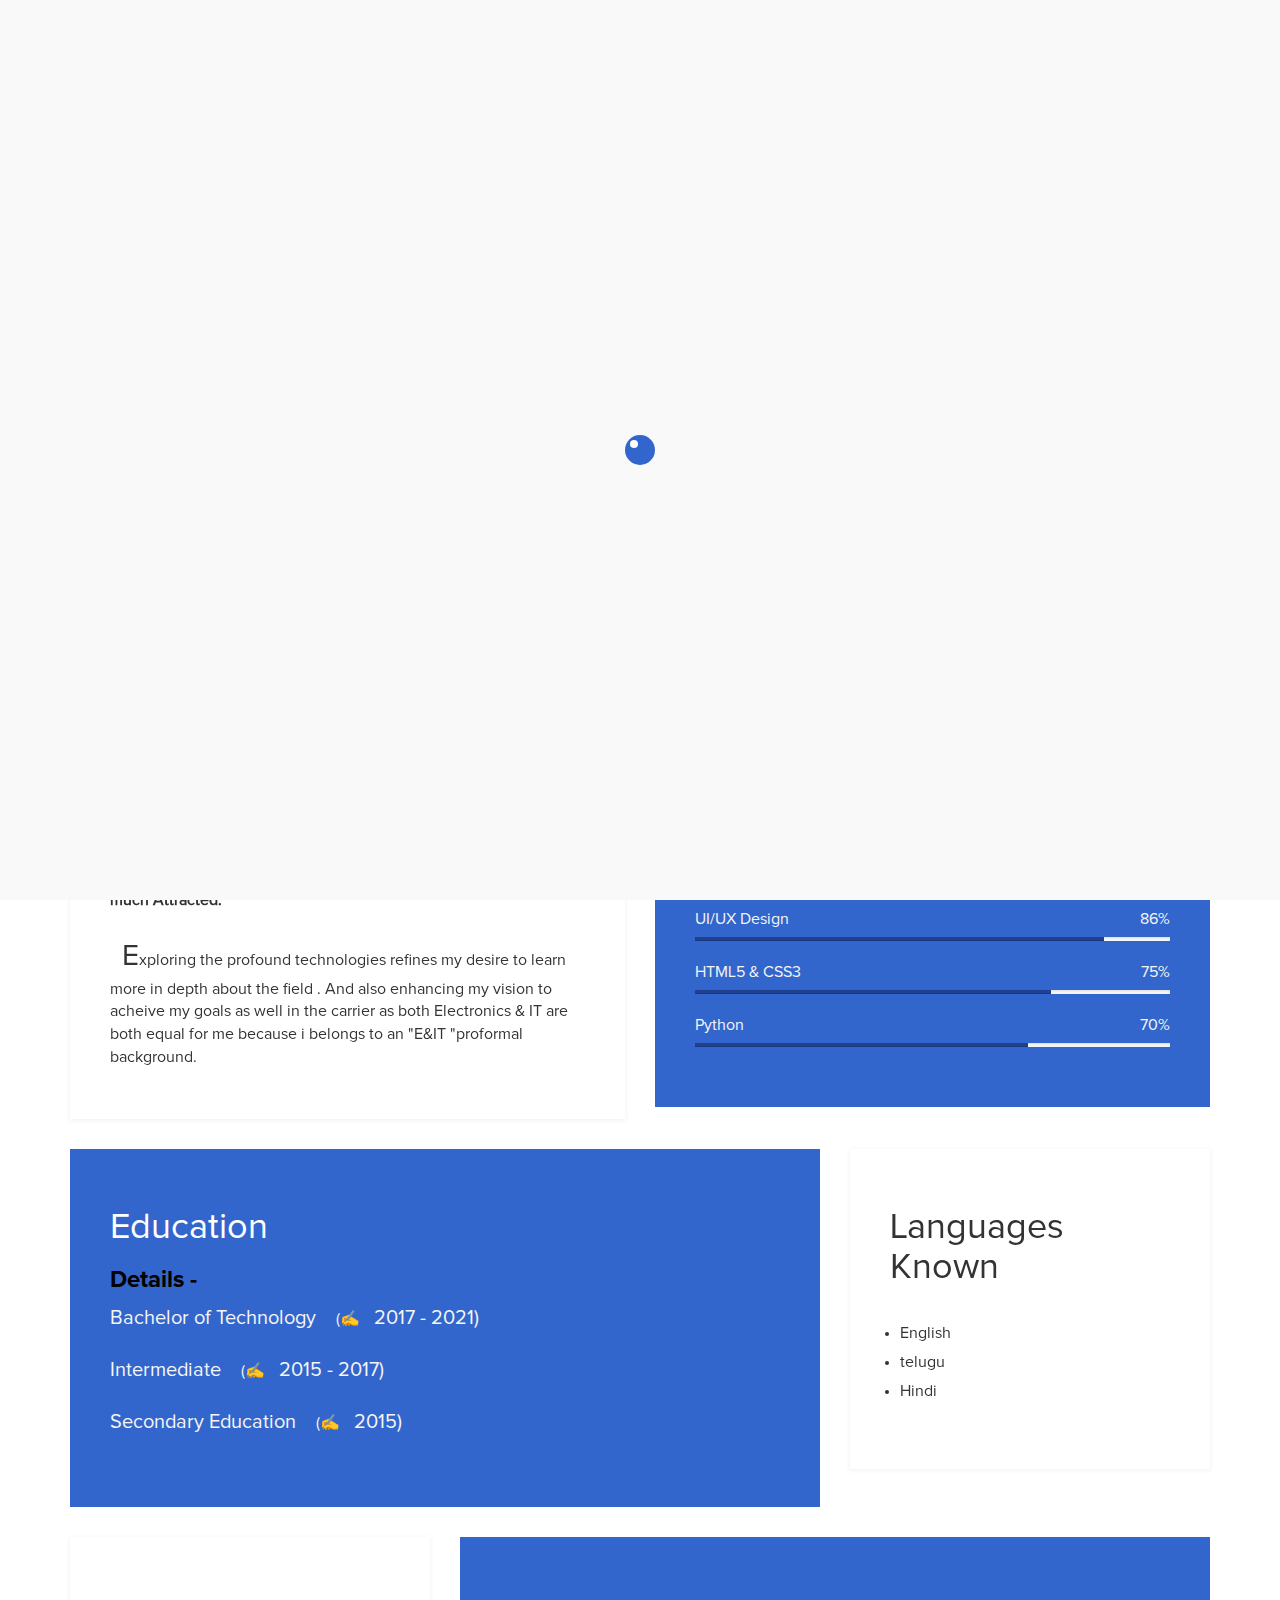
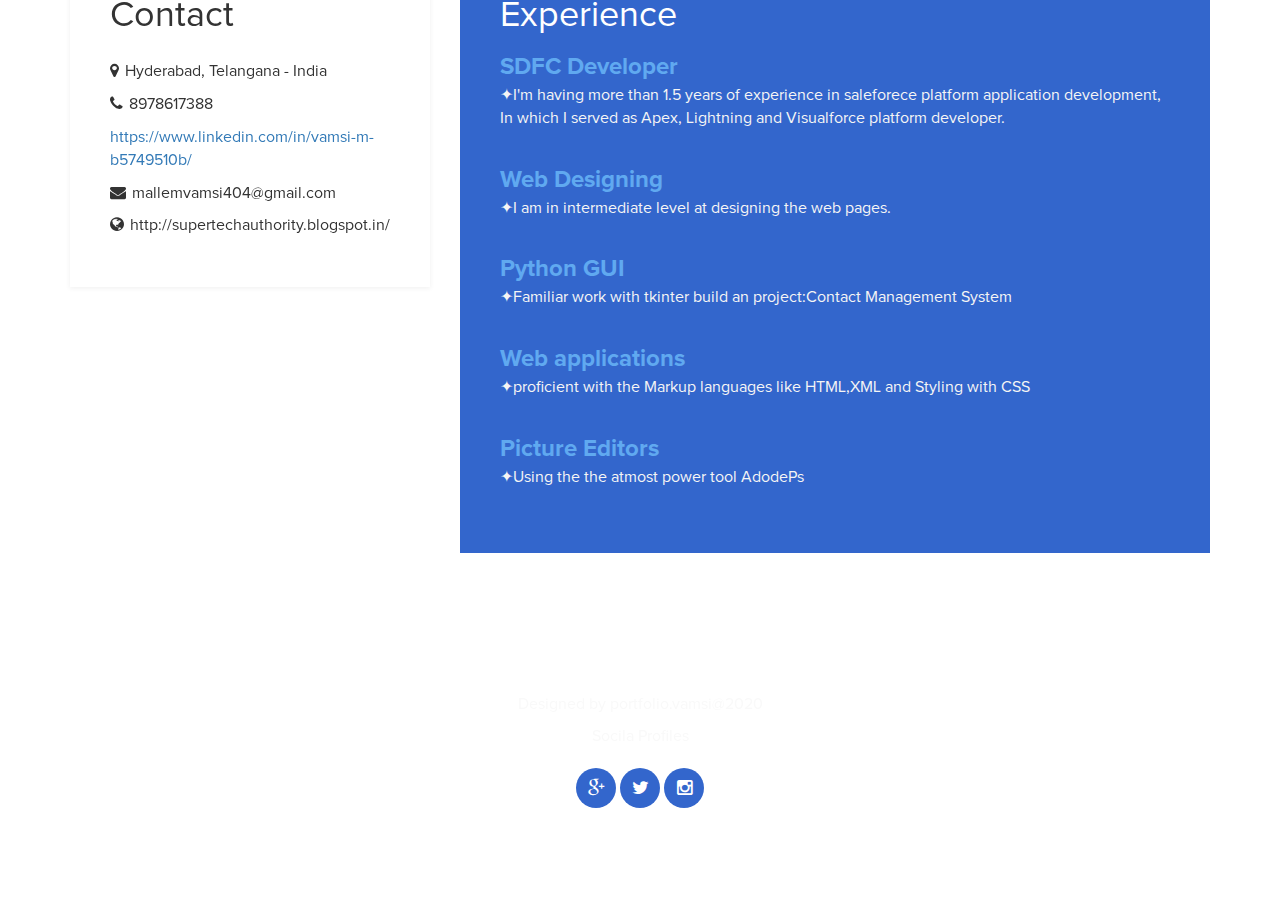
<file: index.html>
<!DOCTYPE html>
<html lang="en">
<head>
	<meta charset="utf-8">
	<title>portfolio</title>
	<meta http-equiv="X-UA-Compatible" content="IE=Edge">
	<meta name="viewport" content="width=device-width, initial-scale=1">
	<meta name="keywords" content="">
	<meta name="description" content="">

	<!-- stylesheet css -->
	<link rel="stylesheet" href="css/bootstrap.min.css">
	<link rel="stylesheet" href="css/font-awesome.min.css">
	<link rel="stylesheet"  href="css/styles.css">
	
</head>
<body data-spy="scroll" data-target=".navbar-collapse">
	<style>
	.img-responsive {


		width: 250px;
		height: 250px;
	}

</style>


<div class="preloader">
	<div class="sk-spinner sk-spinner-wordpress">
       <span class="sk-inner-circle"></span>
     </div>
</div>


<header>
	<div class="container">
		<div class="row">
			<div class="col-md-12 col-sm-12">
				<img src="images/vamsi.jpg" class="img-responsive img-circle tm-border" alt="templatemo easy profile">
				<hr>
				<h1 class="tm-title bold shadow">Hi, I am vamsi</h1>
				<h1 class="white bold shadow">I am an Elec. & Comms.Engineer</h1>
			</div>
		</div>
	</div>
</header>
>
<section class="container">
	<div class="row">
		<div class="col-md-6 col-sm-12">
			<div class="about">
				<h2 class="accent">My Objective</h2>
				<h4>&#10077;I Admire the Tech&#10078;</h4>
				<p><li><b>I habituated to explore the techinal fields in which that i am very much Attracted.</b></li><br>
				<span style="padding:6px;"></span><span style="font-size:30px;">E</span>xploring the profound technologies refines my desire to learn more in depth about the field . And also enhancing my vision to acheive my goals as well 
				in the carrier as both Electronics & IT are both equal for me because i belongs to an "E&IT "proformal background.</p>
			</div>
		</div>
		<div class="col-md-6 col-sm-12">
			<div class="skills">
				<h2 class="white">Skills</h2>
				<strong>C-language</strong>
				<span class="pull-right">67%</span>
					<div class="progress">
						<div class="progress-bar progress-bar-primary" role="progressbar" 
                        aria-valuenow="67" aria-valuemin="0" aria-valuemax="100" style="width: 67%;"></div>
					</div>
				<strong>UI/UX Design</strong>
				<span class="pull-right">86%</span>
					<div class="progress">
						<div class="progress-bar progress-bar-primary" role="progressbar" 
                        aria-valuenow="86" aria-valuemin="0" aria-valuemax="100" style="width: 86%;"></div>
					</div>
				<strong>HTML5 & CSS3</strong>
				<span class="pull-right">75%</span>
					<div class="progress">
						<div class="progress-bar progress-bar-primary" role="progressbar" 
                        aria-valuenow="75" aria-valuemin="0" aria-valuemax="100" style="width: 75%;"></div>
					</div>
				<strong>Python</strong>
				<span class="pull-right">70%</span>
					<div class="progress">
						<div class="progress-bar progress-bar-primary" role="progressbar" 
                        aria-valuenow="70" aria-valuemin="0" aria-valuemax="100" style="width: 70%;"></div>
					</div>	
			</div>
		</div>
	</div>
</section>

<!-- education and languages -->
<section class="container">
	<div class="row">
		<div class="col-md-8 col-sm-12">
			<div class="education">
				<h2 class="white">Education</h2>
					<div class="education-content">
						<h4 class="education-title accent" style="color: black;">Details - </h4>
							<div class="education-school">
								<h5>Bachelor of Technology</h5><span>(&#9997;</span>
								<h5>2017 - 2021)</h5>
							</div>
						<p class="education-description">
							

						</p>
					<div class="education-school">
								<h5>Intermediate</h5><span>(&#9997;</span>
								<h5>2015 - 2017)</h5>
							</div>
						<p class="education-description">
							

						</p>
						<div class="education-school">
								<h5>Secondary Education
								</h5><span>(&#9997;</span>
								<h5>2015)</h5>
							</div>
						<p class="education-description">
							

						</p>


					</div>
				
			</div>
		</div>
		<div class="col-md-4 col-sm-12">
			<div class="languages">
				<h2>Languages Known</h2>
					<ul>
						<li>English</li>
						<li>telugu</li>
						<li>Hindi</li>
					</ul>
			</div>
		</div>
	</div>
</section>

<!-- contact and experience -->
<section class="container">
	<div class="row">
		<div class="col-md-4 col-sm-12">
			<div class="contact">
				<h2>Contact</h2>
				<p><i class="fa fa-map-marker"></i>Hyderabad, Telangana - India</p>
					<p><i class="fa fa-phone"></i>8978617388</p>
					<p><i class="bi bi-linkedin"></i><a href="https://www.linkedin.com/in/vamsi-m-b5749510b/">https://www.linkedin.com/in/vamsi-m-b5749510b/</a></p>
					<p><i class="fa fa-envelope"></i>mallemvamsi404@gmail.com</p>
					<p><i class="fa fa-globe"></i>http://supertechauthority.blogspot.in/</p>
			</div>
		</div>
		<div class="col-md-8 col-sm-12">
			<div class="experience">
				<h2 class="white">Experience</h2>
					<div class="experience-content">
						
						<h4 class="experience-title accent">SDFC Developer</h4>
						
						<p class="education-description">
							&#10022;I'm having more than 1.5 years of experience in saleforece platform application development, In which I served as Apex, Lightning and Visualforce platform developer.</p><br>
						
						
						<h4 class="experience-title accent">Web Designing</h4>
						
						<p class="education-description">
							&#10022;I am in intermediate level at designing the web pages.</p><br>

						<h4 class="experience-title accent">
							Python GUI
						</h4>
						<p class="education-description">
							&#10022;Familiar work with tkinter 
						build an project:Contact Management System</p> <br>

						<h4 class="experience-title accent">Web applications</h4>
						<p class="education-description">
							&#10022;proficient with the Markup languages like HTML,XML and Styling with CSS</p><br>

						<h4 class="experience-title accent">Picture Editors</h4>
						<p class="education-description">
							&#10022;Using the the atmost power tool AdodePs</p>    


					</div>

			</div>
		</div>
	</div>
</section>

<!-- footer section -->
<footer>
	<div class="container">
		<div class="row">
			<div class="col-md-12 col-sm-12">
				<p>Designed by portfolio.vamsi&#64;2020</p>

				<ul class="social-icons">
					<p>Socila Profiles</p>
                    <li><a href="https://myaccount.google.com/profile" class="fa fa-google-plus"></a></li>
					<li><a href="https://twitter.com/vamsi_031100" class="fa fa-twitter"></a></li>
					<li><a href="https://www.instagram.com/mallem_vamsi/" class="fa fa-instagram"></a></li>
					
					
				</ul>
			</div>
		</div>
	</div>
</footer>

<!-- javascript js -->	
<script src="js/jquery.js"></script>
<script src="js/bootstrap.min.js"></script>	
<script src="js/jquery.backstretch.min.js"></script>
<script src="js/custom.js"></script>

</body>


</html>
</file>
<file: css/styles.css>
/*

Easy Profile Template
http://www.templatemo.com/tm-467-easy-profile

*/

html, body {
  margin:0;border:0;padding:0;
  font-size:16px;
  font-family:'Proxima';
  overflow-x:hidden;
  position: relative;
  vertical-align: baseline;
}

html {
    -webkit-font-smoothing: antialiased;
}

h1 {font-size:40px;}
h2 {font-size:36px;}
h3 {font-size:30px;}
h4 {font-size:24px;}
h5 {font-size:20px;}
h6 {font-size:18px;}

h2 {
  padding-bottom: 14px;
}

.accent {
  font-family: 'Proxima Bold';
  line-height: 14px;
  color: #60A9F0;
}

.bold {
	font-weight: bold;
}

.tm-border {
	border: 5px solid #fff;
	box-shadow: 2px 2px #000;
}

.shadow {
	text-shadow: 1px 1px #000;
}

.tm-title {
	color: #66CCFF;
}

.white {
  color: #fff;
}

.about,.skills,
.education,
.contact, .experience {
  padding: 40px;
  min-height: 330px;
}
.languages{
  padding: 40px;
  min-height:150px;
}

.education, .languages,
.contact, .experience {
  margin-top: 30px;
}

@font-face {
    font-family: 'Proxima';
    src: url(../fonts/ProximaNova-Regular.otf);
}

@font-face {
    font-family: 'Proxima Bold';
    src: url(../fonts/ProximaNova-Bold.otf);
}

/* preloader section */
.preloader {
  position: fixed;
  top: 0;
  left: 0;
   width: 100%;
  height: 100%;
   z-index: 99999;
   display: -webkit-flex;
    display: -ms-flexbox;
   display: flex;
   -webkit-flex-flow: row nowrap;
   -ms-flex-flow: row nowrap;
    flex-flow: row nowrap;
     -webkit-justify-content: center;
    -ms-flex-pack: center;
    justify-content: center;
    -webkit-align-items: center;
     -ms-flex-align: center;
     align-items: center;
    background: none repeat scroll 0 0 #fff;
  background: none repeat scroll 0 0 #f9f9f9;
}
.sk-spinner-wordpress.sk-spinner {
  background-color: #3366CC;
  width: 30px;
  height: 30px;
  border-radius: 30px;
  position: relative;
  -webkit-animation: sk-innerCircle 1s linear infinite;
          animation: sk-innerCircle 1s linear infinite; }
.sk-spinner-wordpress .sk-inner-circle {
  display: block;
  background-color: #fff;
  width: 8px;
  height: 8px;
  position: absolute;
  border-radius: 8px;
  top: 5px;
  left: 5px; }

@-webkit-keyframes sk-innerCircle {
  0% {
    -webkit-transform: rotate(0);
            transform: rotate(0); }

  100% {
    -webkit-transform: rotate(360deg);
            transform: rotate(360deg); } }

@keyframes sk-innerCircle {
  0% {
    -webkit-transform: rotate(0);
            transform: rotate(0); }

  100% {
    -webkit-transform: rotate(360deg);
            transform: rotate(360deg); } }

/* header section */
header {
  text-align: center;
  min-height: 400px;
  overflow: hidden;
  position: relative;
  padding-top: 160px;
  padding-bottom: 140px;
}
header img {
  display: inline-block !important;
}
header h2 {
  padding-top: 40px;
}
header hr {
  border-color: #3366CC;
  width: 100px;
}

/* about section */
.about {
  background: #fff;
  box-shadow: 0px 1px 5px rgba(50,50,50,0.08);
}

/* skills section */
.skills {
  background: #3366CC;
  color: #f5f5f5;
}
.skills .progress {
  border-radius: 0px;
  height: 4px;
}
.skills .progress .progress-bar-primary {
  background: #204090;
}
.skills strong {
  display: inline-block;
  font-weight: normal;
  padding-bottom: 6px;
}

/* education section */
.education {
  background: #3366CC;
  color: #f5f5f5;
}
.education .education-content {
  padding-bottom: 14px;
}
.education h5 {
  display: inline-block;
}
.education span {
  padding-right: 10px;
  padding-left: 20px;
}

/* languages section */
.languages {
  background: #fff;
 box-shadow: 0px 1px 5px rgba(50,50,50,0.08);
}
.languages ul {
  padding: 10px;
}
.languages ul li {
  padding-bottom: 6px;
}

/* contact section */
.contact {
  background: #fff;
 box-shadow: 0px 1px 5px rgba(50,50,50,0.08);
}
.contact .fa {
  padding-right: 6px;
}

/* experience section */
.experience {
  background: #3366CC;
  color: #f5f5f5;
}
.experience .experience-content {
  padding-bottom: 14px;
}
.experience h5 {
  display: inline-block;
}
.experience span {
  padding-right: 10px;
  padding-left: 20px;
}

/* footer section */
footer {
  color: #f9f9f9;
  text-align: center;
  padding-top: 140px;
  padding-bottom: 100px;
}

/* social icon section */
.social-icons {
  padding: 0;
  margin: 0;
}
.social-icons li {
  display: inline-block;
  list-style: none;
}
.social-icons li a {
  background: #3366CC;
  border-radius: 50%;
  color: #fff;
  text-decoration: none;
  font-size: 18px;
  width: 40px;
  height: 40px;
  line-height: 40px;
  text-align: center;
  transition: all 0.4s ease-in;
  position: relative;
  bottom: 10px;
  top: 10px;
}
.social-icons li a:hover {
  background: #202020;
  color: #fff;
}

@media ( max-width: 980px ) {
  .skills {
    margin-top: 30px;
  }
}

@media ( max-width: 360px ) {
  header h1 {
    font-size: 30px;
  }
  .about h2 {
    font-size: 24px;
  }
  .education h4,
  .experience h4 {
    font-size: 20px;
  }
}
</file>
